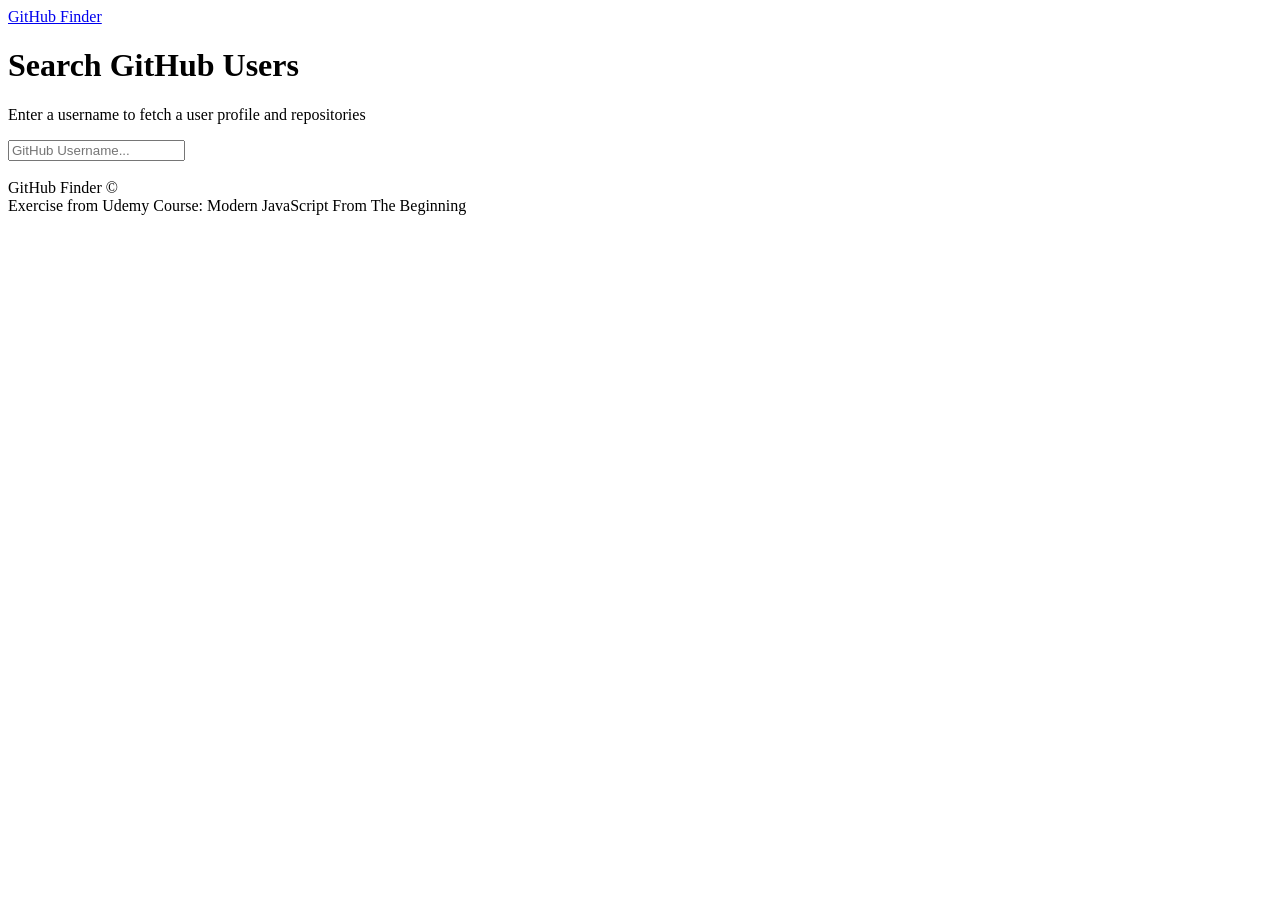
<file: GithubFinder/index.html>
<!DOCTYPE html>
<html lang="en">
<head>
    <meta charset="UTF-8">
    <meta name="viewport" content="width=device-width, initial-scale=1.0">
    <meta http-equiv="X-UA-Compatible" content="ie=edge">
    <!--from bootswatch-->
    <link rel="stylesheet" href="https://bootswatch.com/4/litera/bootstrap.min.css">
    <title>GitHub Finder</title>
</head>
<body>
    <nav class="navbar navbar-dark bg-primary mb-3">
        <div class="container">
            <a href="#" class="navbar-brand">GitHub Finder</a>
        </div>
    </nav>
    <div class="container searchContainer">
        <div class="search card card-body">
            <h1>Search GitHub Users</h1>
            <p class="lead">Enter a username to fetch a user profile and repositories</p>
            <input type="text" id="searchUser" class="form-control" placeholder="GitHub Username...">
        </div>
        <br>
        <div id="profile"></div>
    </div>

    <footer class="mt-5 p-3 text-center bg-light">
        GitHub Finder &copy;
        <br>
        Exercise from Udemy Course: Modern JavaScript From The Beginning
    </footer>
    

    <!--from bootstrap-->
    <script src="https://code.jquery.com/jquery-3.3.1.slim.min.js" integrity="sha384-q8i/X+965DzO0rT7abK41JStQIAqVgRVzpbzo5smXKp4YfRvH+8abtTE1Pi6jizo" crossorigin="anonymous"></script>
    <script src="https://cdnjs.cloudflare.com/ajax/libs/popper.js/1.14.7/umd/popper.min.js" integrity="sha384-UO2eT0CpHqdSJQ6hJty5KVphtPhzWj9WO1clHTMGa3JDZwrnQq4sF86dIHNDz0W1" crossorigin="anonymous"></script>
    <script src="https://stackpath.bootstrapcdn.com/bootstrap/4.3.1/js/bootstrap.min.js" integrity="sha384-JjSmVgyd0p3pXB1rRibZUAYoIIy6OrQ6VrjIEaFf/nJGzIxFDsf4x0xIM+B07jRM" crossorigin="anonymous"></script>

    <script src="github.js"></script>
    <script src="ui.js"></script>
    <script src="app.js"></script>
</body>
</html>
</file>
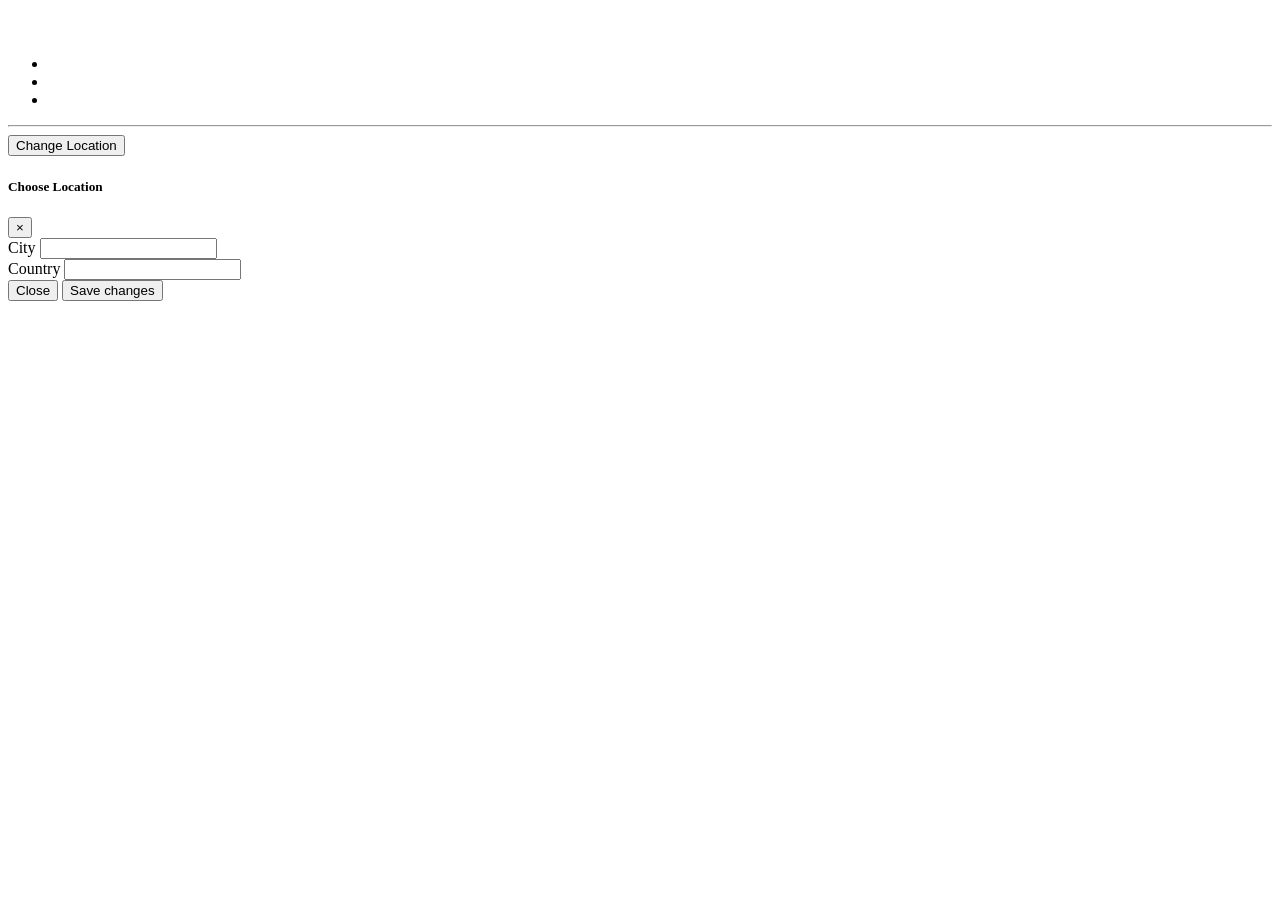
<file: WeatherJS/index.html>
<!DOCTYPE html>
<html lang="en">
<head>
    <meta charset="UTF-8">
    <meta name="viewport" content="width=device-width, initial-scale=1.0">
    <meta http-equiv="X-UA-Compatible" content="ie=edge">
    <!-- bootswatch -->
    <link rel="stylesheet" href="https://bootswatch.com/4/flatly/bootstrap.min.css">
    <title>WeatherJS</title>
</head>
<body>
    <div class="container">
        <div class="row">
            <div class="col-md-6 mx-auto text-center bg-primary mt-5 p-5 rounded">
                <h1 id="w-location"></h1>
                <h3 class="text-dark" id="w-desc"></h3>
                <h3 id="w-string"></h3>
                <img id="w-icon">
                <ul id="w-details" class="list-group mt-3">
                    <li class="list-group-item" id="w-humidity"></li>
                    <!-- <li class="list-group-item" id="w-rain"></li> -->
                    <li class="list-group-item" id="w-pressure"></li>
                    <li class="list-group-item" id="w-wind"></li>
                </ul>
                <hr>
                <!-- Spring Boot Button trigger modal -->
                <button type="button" class="btn btn-primary" data-toggle="modal" data-target="#locModal">Change Location</button>
            </div>
        </div>
    </div>

    <!-- Spring Boot Modal -->
    <div class="modal fade" id="locModal" tabindex="-1" role="dialog" aria-labelledby="locModalLabel" aria-hidden="true">
        <div class="modal-dialog" role="document">
          <div class="modal-content">
            <div class="modal-header">
              <h5 class="modal-title" id="locModalLabel">Choose Location</h5>
              <button type="button" class="close" data-dismiss="modal" aria-label="Close">
                <span aria-hidden="true">&times;</span>
              </button>
            </div>
            <div class="modal-body">
              <form id="w-form">
                  <div class="form-group">
                      <label for="city">City</label>
                      <input type="text" id="city" class="form-control"> 
                  </div>
                  <div class="form-group">
                        <label for="country">Country</label>
                        <input type="text" id="country" class="form-control"> 
                    </div>
              </form>
            </div>
            <div class="modal-footer">
              <button type="button" class="btn btn-secondary" data-dismiss="modal">Close</button>
              <button id="w-change-btn" type="button" class="btn btn-primary">Save changes</button>
            </div>
          </div>
        </div>
    </div>


    <script src="https://code.jquery.com/jquery-3.3.1.slim.min.js" integrity="sha384-q8i/X+965DzO0rT7abK41JStQIAqVgRVzpbzo5smXKp4YfRvH+8abtTE1Pi6jizo" crossorigin="anonymous"></script>
    <script src="https://cdnjs.cloudflare.com/ajax/libs/popper.js/1.14.7/umd/popper.min.js" integrity="sha384-UO2eT0CpHqdSJQ6hJty5KVphtPhzWj9WO1clHTMGa3JDZwrnQq4sF86dIHNDz0W1" crossorigin="anonymous"></script>
    <script src="https://stackpath.bootstrapcdn.com/bootstrap/4.3.1/js/bootstrap.min.js" integrity="sha384-JjSmVgyd0p3pXB1rRibZUAYoIIy6OrQ6VrjIEaFf/nJGzIxFDsf4x0xIM+B07jRM" crossorigin="anonymous"></script>

    <script src="storage.js"></script>
    <script src="weather.js"></script>
    <script src="ui.js"></script>
    <script src="app.js"></script>
</body>
</html>
</file>
